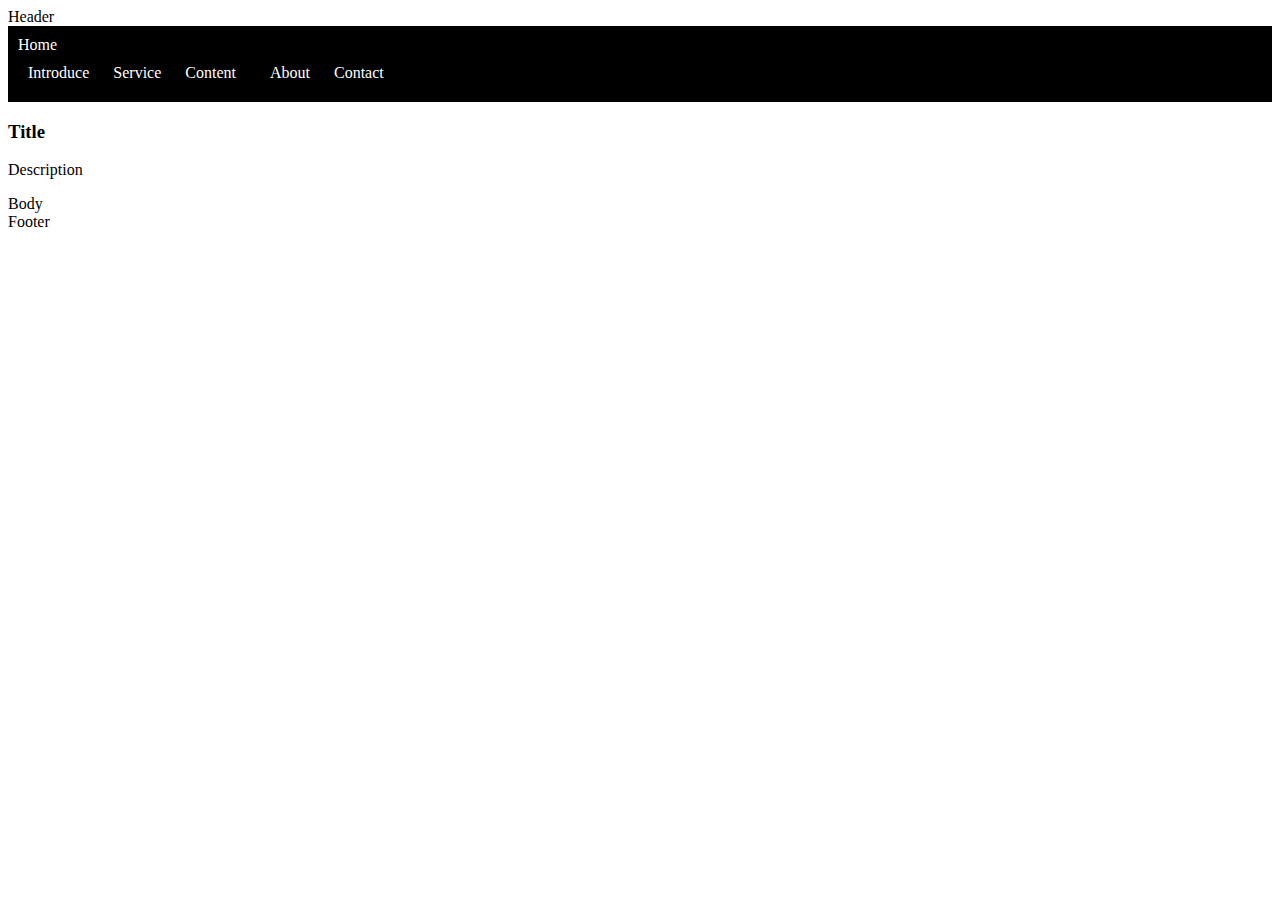
<file: html_css_2/index.html>
<!DOCTYPE html>
<html lang="en">
<head>
    <meta charset="UTF-8">
    <meta http-equiv="X-UA-Compatible" content="IE=edge">
    <meta name="viewport" content="width=device-width, initial-scale=1.0">
    <title>HTML/CSS 2</title>
    <style>
        table, tr, td, th {
            border: 1px solid black;
        }

        table {
            border-collapse: collapse;
        }

        ul,
        li {
            color: white;
            padding: 0;
            margin: 0;
        }

        ul {
            background-color: black;
        }

        li {
          display: inline-block;
          padding: 10px;  
        }

        li>a {
            color: white;
            text-decoration: none;
        }
    </style>
</head>
<body>
    <!-- p, heading -->
    <!-- <h1>HTML/CSS Heading 1</h1>
    <h2>HTML/CSS Heading 2</h2>
    <h3>HTML/CSS Heading 3</h3>
    <h4>HTML/CSS Heading 4</h4>
    <h5>HTML/CSS Heading 5</h5>
    <h6>HTML/CSS Heading 6</h6>
    <p>Lorem ipsum dolor sit, amet consectetur adipisicing elit. Nostrum ipsa illo similique dolorem, in adipisci et aut vel, doloremque molestiae eveniet porro ipsum fugit eligendi cupiditate ullam officiis praesentium temporibus!</p> -->

    <!-- Format -->
    <!-- <b>Thẻ b</b>
    <strong>Thẻ strong - Dùng cho SEO</strong>

    <i>Thẻ i</i>
    <em>Thẻ em - Dùng cho SEO</em> -->

    <!-- <small>Thẻ small</small>

    <mark>Thẻ Mark</mark>

    <del>Thẻ delete</del>
    <ins>Thẻ inserted</ins>
    <sub>Thẻ sub</sub>
    <sup>Thẻ sup</sup>


    <p>Công thức hoá học của nước là H<sub>2</sub>O</p>
    <p>Hằng đăng thức số 3: a<sup>2</sup> - b<sup>2</sup> = (a + b)(a - b)</p> -->


    <!-- Image -->
    <!-- src=source alt=alternative -->

    <!-- External Link -->
    <!-- <p><img src="https://i1-kinhdoanh.vnecdn.net/2021/07/25/8-2556-1626538754-jpeg-1627195-2527-6017-1627196037.jpg?w=120&h=72&q=100&dpr=2&fit=crop&s=L9XWfRaEZd_-F_REqGySfg" alt="background-image"></p>
    <p><img src="test-https://i1-kinhdoanh.vnecdn.net/2021/07/25/8-2556-1626538754-jpeg-1627195-2527-6017-1627196037.jpg?w=120&h=72&q=100&dpr=2&fit=crop&s=L9XWfRaEZd_-F_REqGySfg" alt="background-image"></p> -->

    <!-- Internal Link -->
    <!-- relative path -->
    <!-- <p><img src="./images/background.jpg" alt="background-image"></p>
    <p><img src="./images/background-loi.jpg" alt="background-image-loi"></p> -->
    <!-- absolute path -->
    <!-- <p><img src="html_css_2\images\background.jpg" alt="background-image-absolute"></p> -->

    <!-- Link  -->
    <!-- href=hyperlink reference -->
    <!-- <a href="https://vnexpress.net/bo-tai-chinh-de-xuat-them-goi-ho-tro-covid-19-khoang-24-000-ty-4330271.html">Bộ Tài chính đề xuất thêm gói hỗ trợ Covid-19 khoảng 24.000 tỷ</a>
    <p><a href="./about.html">About page</a></p>
    <p><a href="./about.html" target="_self">About page Self</a></p>
    <p><a href="./about.html" target="_blank">About page Blank</a></p>
    <p><a href="#mark">NEO Mark</a></p> -->
    <!-- mark in page -->
    <!-- <p>Lorem ipsum dolor sit, amet consectetur adipisicing elit. Provident accusamus fuga voluptatum excepturi iusto expedita eos deserunt illum quisquam, laborum, dolores molestiae dignissimos nostrum! Placeat dicta nesciunt mollitia magni iure.</p>
    <br><br><br><br><br><br><br><br><br><br><br><br><br><br><br><br><br><br><br><br><br><br><br><br><br><br><br><br><br><br><br><br><br><br><br><br><br><br><br><br>
    <p id="mark">NEO</p>
    <br><br><br><br><br><br><br><br><br><br><br><br><br><br><br><br><br><br><br><br><br><br><br><br><br><br><br><br><br><br><br><br><br><br><br><br><br><br><br><br>
    <p><mark>Lorem ipsum, dolor sit amet consectetur adipisicing elit. Mollitia accusamus, natus facilis quaerat unde voluptates inventore voluptatem, earum ipsum omnis iusto repellat ab sit quo eaque, quisquam quidem pariatur itaque.</mark></p> -->

    <!-- List -->
    <!-- unorder list -->
    <!-- <ul style="list-style-type:lower-alpha;">
        <li>Home
            <ul>
                <li><a href="">Introduce</a></li>
                <li><a href="">Service</a></li>
                <li><a href="">Content</a></li>
            </ul>
        </li>
        <li>About</li>
        <li>Contact</li>
    </ul> -->
    <!-- order list -->
    <!-- <ol style="list-style-type: lower-roman;">
        <li>Home</li>
        <li>About</li>
        <li>Contact</li>
    </ol> -->


    <!-- Table -->
    <!-- <table>
        <thead>
            <tr>
                <th colspan="3">Information</th>
            </tr>
            <tr>
                <th>ID</th>
                <th>Name</th>
                <th>Address</th>
            </tr>
        </thead>
        <tbody>
            <tr>
                <td>1</td>
                <td>Huu Thanh</td>
                <td rowspan="2">Ha Noi</td>
            </tr>
            <tr>
                <td>2</td>
                <td>Van Truong</td> -->
                <!-- <td>Ha Noi</td> -->
            <!-- </tr>
        </tbody>
        <caption>Student Informations</caption>
    </table> -->

    <!-- Layout -->
    <!-- span, div -->
    <!-- <span>content - inline</span>
    <div>content - block</span>

    <div id="header">Header</div>
    <div id="section">Section</div>
    <div id="footer">Footer</div> -->

    <!-- header, section, footer => bản chất là thẻ div -->

    <!-- <header>
        Header
    </header>
    <section>
        <nav>
            <ul style="list-style-type:lower-alpha;">
                <li>Home
                    <ul>
                        <li><a href="">Introduce</a></li>
                        <li><a href="">Service</a></li>
                        <li><a href="">Content</a></li>
                    </ul>
                </li>
                <li>About</li>
                <li>Contact</li>
            </ul>
        </nav>
        <article>
            <h3>Title</h3>
            <p>Description</p>
        </article>
        Body
    </section>
    <footer>
        Footer
    </footer> -->


    <!-- Form -->
    <!-- method: GET|POST|PUT|DELETE -->
    <!-- <form method="POST" action="./login.php">
        <label for="username">Username</label>
        <input id="username" type="text" name="username">
        <br>
        <label for="password">Password</label>
        <input id="password" type="password" name="password">
        <br>
        <label for="number">Phone</label>
        <input id="number" type="number" name="phone" min="1" max="10" required>
        <br>
        <select name="month" id="month">
            <option value="0">--Select Month--</option>
            <optgroup label="Spring">
                <option value="1">Month 1</option>
                <option value="2">Month 2</option>
                <option value="3">Month 3</option>
            </optgroup>
            <optgroup label="Summer">
                <option value="4">Month 4</option>
                <option value="5">Month 5</option>
                <option value="6">Month 6</option>
            </optgroup>
            <optgroup label="Autumn">
                <option value="7">Month 7</option>
                <option value="8">Month 8</option>
                <option value="9">Month 9</option>
            </optgroup>
            <optgroup label="Winter">
                <option value="10">Month 10</option>
                <option value="11">Month 11</option>
                <option value="12">Month 12</option>
            </optgroup>
        </select>
        <br>
        <label for="male">Male</label>
        <input id="male" type="radio" name="gender" checked>
        <label for="female">Female</label>
        <input id="female" type="radio" name="gender">
        <br>
        <label for="policy">Do you agree with policy!</label>
        <input id="policy" type="checkbox">
        <br>
        <button>Login</button> -->
        <!-- <input type="button" value="Login"> -->
    <!-- </form> -->

    <header>
        Header
    </header>
    <section>
        <nav>
            <ul style="list-style-type:lower-alpha;">
                <li>
                    Home
                    <ul>
                        <li><a href="">Introduce</a></li>
                        <li><a href="">Service</a></li>
                        <li><a href="">Content</a></li>
                    </ul>
                </li>
                <li>About</li>
                <li>Contact</li>
            </ul>
        </nav>
        <article>
            <h3>Title</h3>
            <p>Description</p>
        </article>
        Body
    </section>
    <footer>
        Footer
    </footer>


</body>
</html>
</file>
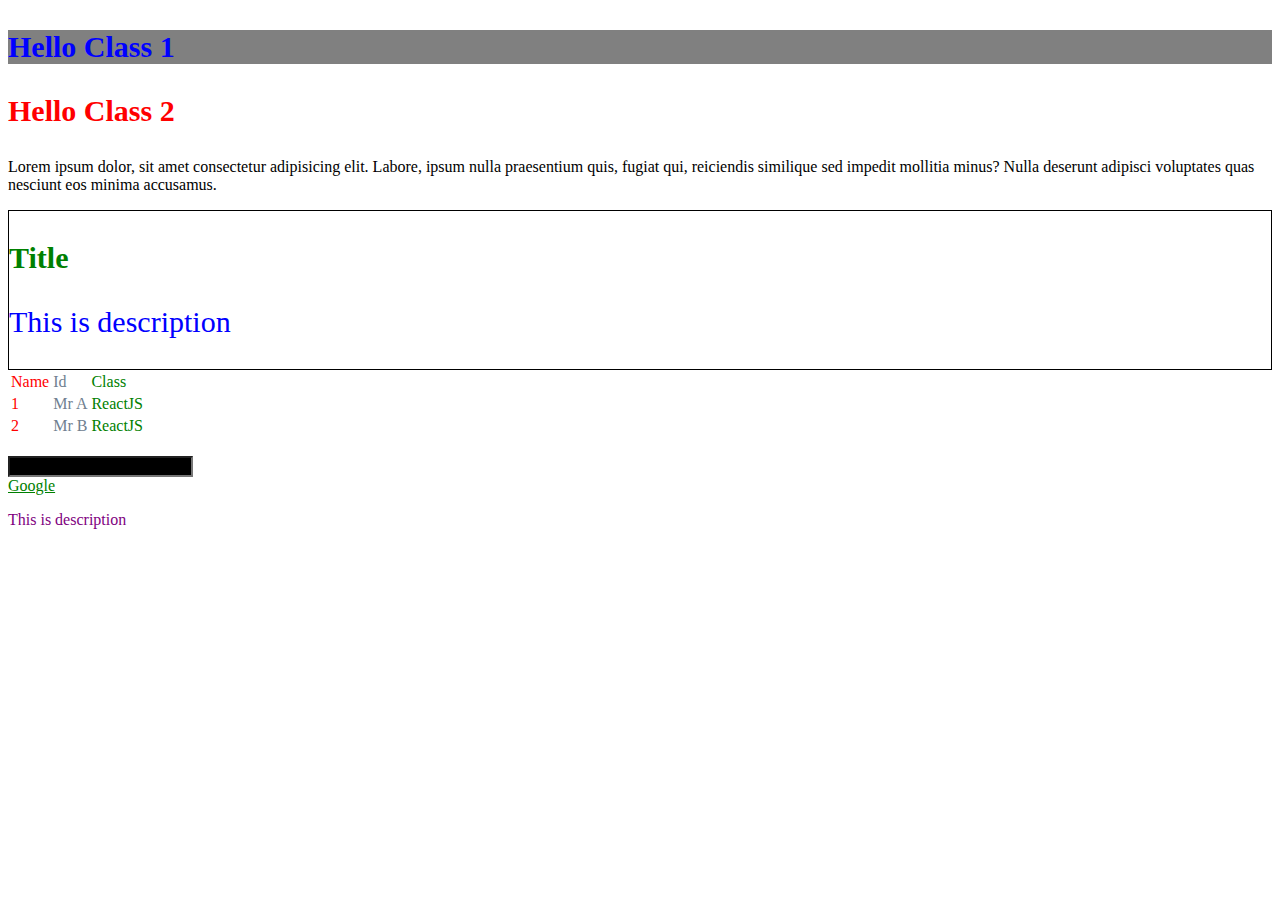
<file: html_css_3/index.html>
<!DOCTYPE html>
<html lang="en">
<head>
    <meta charset="UTF-8">
    <meta http-equiv="X-UA-Compatible" content="IE=edge">
    <meta name="viewport" content="width=device-width, initial-scale=1.0">
    <title>HTML/CSS 3</title>
    <link rel="stylesheet" href="./css/style.css">
</head>
<body>
    <h3 class="first-h3 bg-gray">Hello Class 1</h3>
    <h3 id="second-h3">Hello Class 2</h3>

    <p>Lorem ipsum dolor, sit amet consectetur adipisicing elit. Labore, ipsum nulla praesentium quis, fugiat qui, reiciendis similique sed impedit mollitia minus? Nulla deserunt adipisci voluptates quas nesciunt eos minima accusamus.</p>

    <div class="container">
        <section>
            <h3>Title</h3>
            <p class="description">
                This is description
            </p>
        </section>
    </div>

    <table>
        <tr>
            <td>Name</td>
            <td>Id</td>
            <td>Class</td>
        </tr>
        <tr>
            <td>1</td>
            <td>Mr A</td>
            <td>ReactJS</td>
        </tr>
        <tr>
            <td>2</td>
            <td>Mr B</td>
            <td>ReactJS</td>
        </tr>
    </table>

    <br>
    <input class="input" type="text">

    <br>
    <a href="http://google.com.vn">Google</a>

    <p class="description">This is description</p>
</body>
</html>
</file>
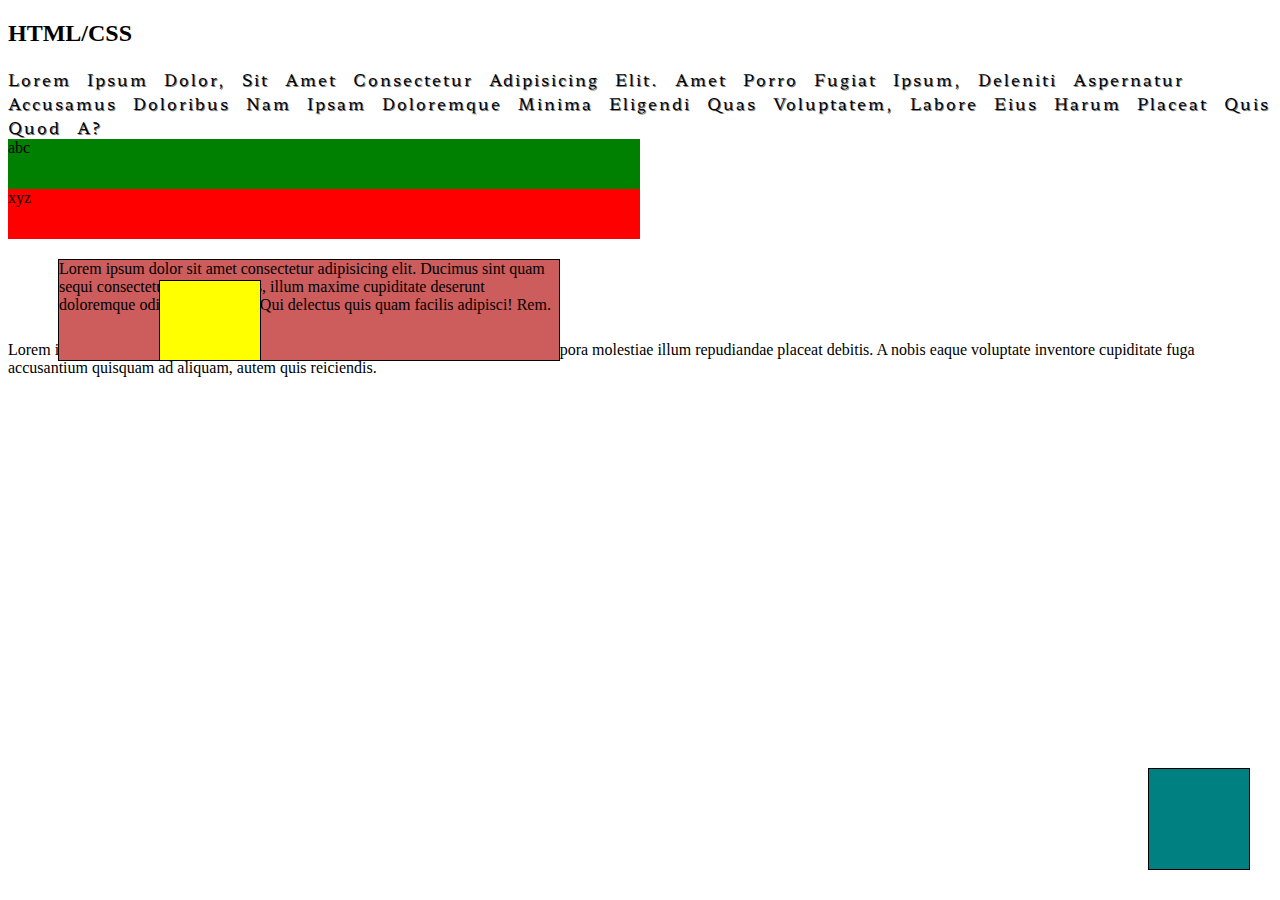
<file: html_css_4/index.html>
<!DOCTYPE html>
<html lang="en">
<head>
    <meta charset="UTF-8">
    <meta http-equiv="X-UA-Compatible" content="IE=edge">
    <meta name="viewport" content="width=device-width, initial-scale=1.0">
    <title>HTML/CSS 4</title>
    <link rel="stylesheet" href="./style/style.css">
    <link rel="preconnect" href="https://fonts.googleapis.com">
    <link rel="preconnect" href="https://fonts.gstatic.com" crossorigin>
    <link href="https://fonts.googleapis.com/css2?family=Hahmlet:wght@100&display=swap" rel="stylesheet">
</head>
<body>
    <h2>HTML/CSS</h2>

    <div class="title">Lorem ipsum dolor, sit amet consectetur adipisicing elit. Amet porro fugiat ipsum, deleniti aspernatur accusamus doloribus nam ipsam doloremque minima eligendi quas voluptatem, labore eius harum placeat quis quod a?</div>

    <!-- <div class="block"></div> -->

    <div class="block1">abc</div>
    <div class="block2">xyz</div>

    <div class="relative block">
        Lorem ipsum dolor sit amet consectetur adipisicing elit. Ducimus sint quam sequi consectetur cumque natus, illum maxime cupiditate deserunt doloremque odit tempore eius! Qui delectus quis quam facilis adipisci! Rem.
        <div class="absolute block"></div>
    </div>

    <div class="fixed block"></div>

    <div>Lorem ipsum dolor sit amet consectetur adipisicing elit. Voluptatem, assumenda? Tempora molestiae illum repudiandae placeat debitis. A nobis eaque voluptate inventore cupiditate fuga accusantium quisquam ad aliquam, autem quis reiciendis.</div>

</body>
</html>
</file>
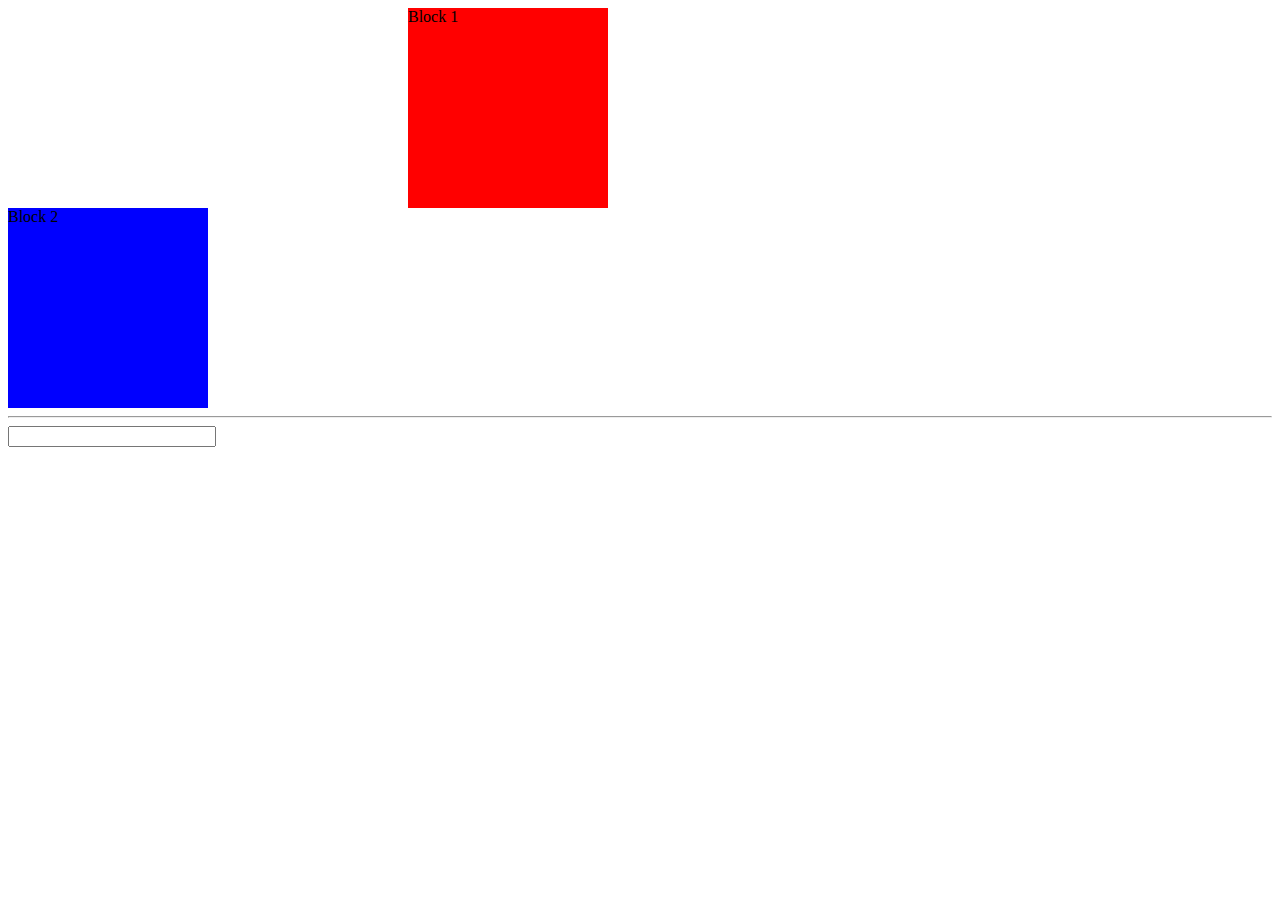
<file: html_css_5/index.html>
<!DOCTYPE html>
<html lang="en">
<head>
    <meta charset="UTF-8">
    <meta http-equiv="X-UA-Compatible" content="IE=edge">
    <meta name="viewport" content="width=device-width, initial-scale=1.0">
    <title>HTML/CSS 5</title>
    <link rel="stylesheet" href="./css/style.css">
</head>
<body>
    <div class="block bg-red transform">Block 1</div>
    <div class="block bg-blue">Block 2</div>
    <hr>
    <input class="search"></div>
</body>
</html>
</file>
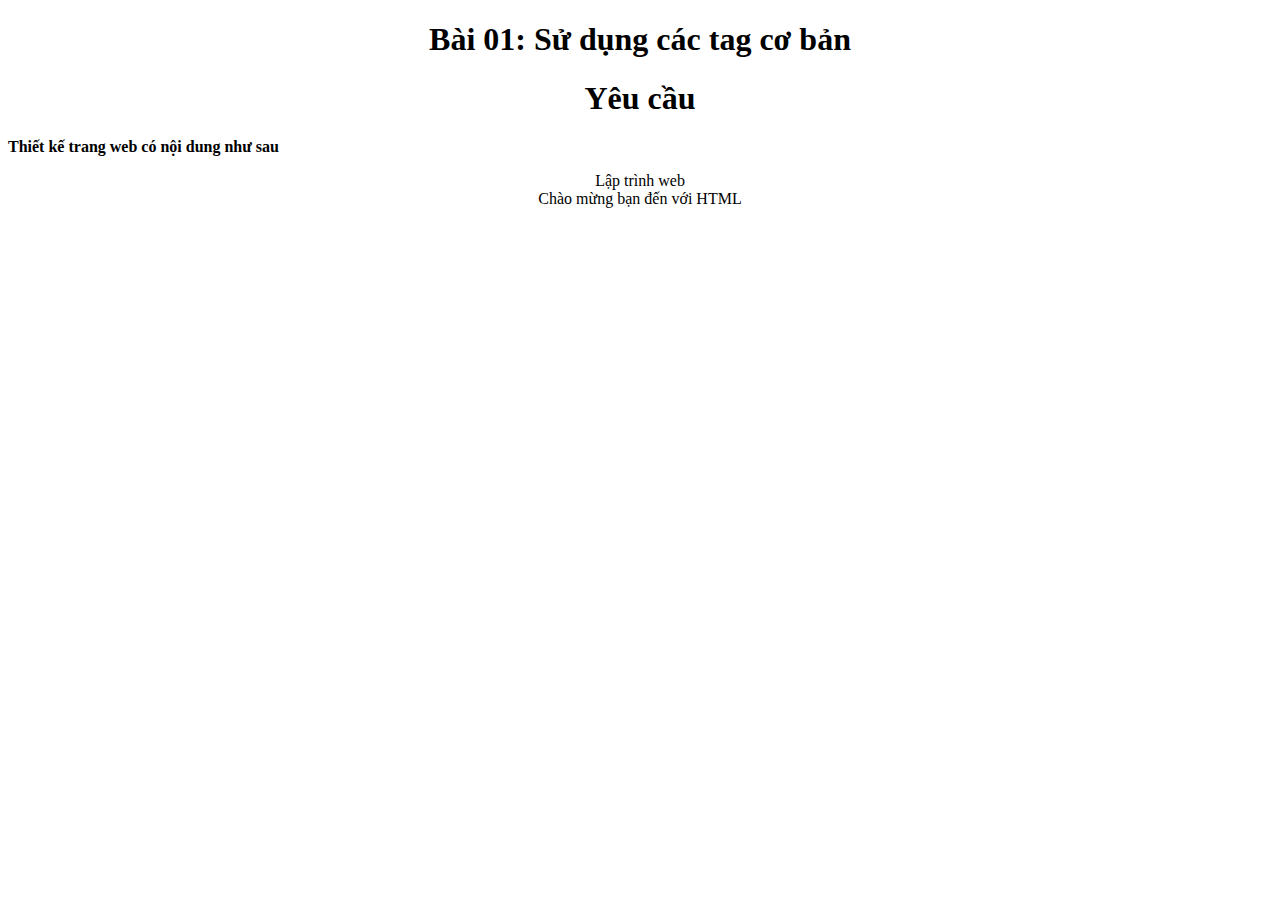
<file: exercise/ex1/index.html>
<!DOCTYPE html>
<html lang="en">
<head>
    <meta charset="UTF-8">
    <meta http-equiv="X-UA-Compatible" content="IE=edge">
    <meta name="viewport" content="width=device-width, initial-scale=1.0">
    <title>Các tag cơ bản</title>
    <style>
        h1 {
            text-align: center;
        }
        #title {
            font-weight: 600;
        }
        #body {
            text-align: center;
        }
    </style>
</head>
<body>
    <h1>Bài 01: Sử dụng các tag cơ bản</h1>
    <h1>Yêu cầu</h1>
    <p id="title">Thiết kế trang web có nội dung như sau</p>
    <p id="body">
        Lập trình web
        <br>
        Chào mừng bạn đến với HTML
    </p>
</body>
</html>
</file>
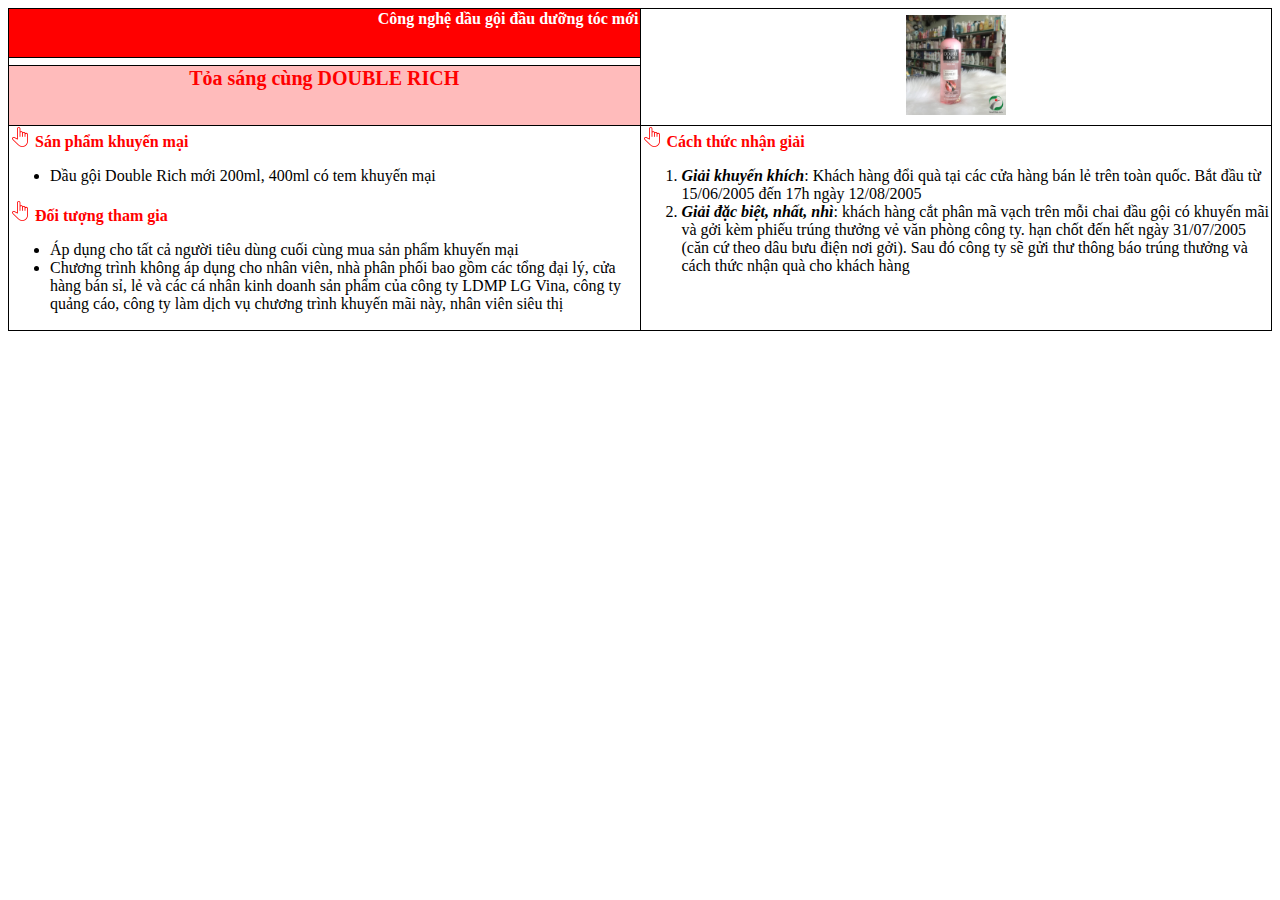
<file: exercise/ex10/index.html>
<!DOCTYPE html>
<html lang="en">

<head>
    <meta charset="UTF-8">
    <meta http-equiv="X-UA-Compatible" content="IE=edge">
    <meta name="viewport" content="width=device-width, initial-scale=1.0">
    <title>Định dạng văn bản</title>
    <link rel="stylesheet" href="./css/style.css">
</head>

<body>
    <div class="container">
        <div class="body-content">
            <table class="table-container">
                <tr class="table-row">
                    <td class="table-row-data row-data-red" colspan="3">Công nghệ dầu gội đầu dưỡng tóc mới</td>
                    <td class="table-row-data row-data-image" rowspan="3">
                        <img class="table-row-data-image" src="./media/images/product.jpg" alt="double-rich-img">
                    </td>
                </tr>
                <tr class="table-row">
                    <td class="table-row-data row-data-blank" colspan="3"></td>
                </tr>
                <tr class="table-row">
                    <td class="table-row-data row-data-pink" colspan="3">Tỏa sáng cùng DOUBLE RICH</td>
                </tr>
                <tr class="table-row">
                    <td class="table-row-data" colspan="2">
                        <div class="table-content-data">
                            <div class="title"><img class="select-img" src="./media/images/select.svg"
                                    alt="select-icon">Sán phẩm khuyến mại</div>
                            <div class="content">
                                <ul class="content-list">
                                    <li>Dầu gội Double Rich mới 200ml, 400ml có tem khuyến mại</li>
                                </ul>
                            </div>
                            <div class="title"><img class="select-img" src="./media/images/select.svg"
                                    alt="select-icon">Đối tượng tham gia</div>
                            <div class="content">
                                <ul class="content-list">
                                    <li>Áp dụng cho tất cả người tiêu dùng cuối cùng mua sản phẩm khuyến mại</li>
                                    <li>Chương trình không áp dụng cho nhân viên, nhà phân phối bao gồm các tổng đại lý,
                                        cửa hàng bán sỉ, lẻ và các cá nhân kinh doanh sản phẩm của công ty LDMP LG Vina,
                                        công ty quảng cáo, công ty làm dịch vụ chương trình khuyến mãi này, nhân viên
                                        siêu thị</li>
                                </ul>
                            </div>
                        </div>
                    </td>
                    <td class="table-row-data" colspan="2">
                        <div class="table-content-data">
                            <div class="title"><img class="select-img" src="./media/images/select.svg"
                                    alt="select-icon">Cách thức nhận giải</div>
                            <div class="content">
                                <ul class="content-list list-number">
                                    <li><b><i>Giải khuyến khích</i></b>: Khách hàng đổi quà tại các cửa hàng bán lẻ trên toàn quốc.
                                        Bắt đầu từ 15/06/2005 đến 17h ngày 12/08/2005</li>
                                    <li><b><i>Giải đặc biệt, nhất, nhì</i></b>: khách hàng cắt phân
                                        mã vạch trên mỗi chai đầu gội có khuyến mãi
                                        và gởi kèm phiếu trúng thưởng vẻ văn phòng
                                        công ty. hạn chốt đến hết ngày 31/07/2005
                                        (căn cứ theo dâu bưu điện nơi gởi). Sau đó
                                        công ty sẽ gửi thư thông báo trúng thưởng và
                                        cách thức nhận quà cho khách hàng</li>
                                </ul>
                            </div>
                        </div>
                    </td>
                </tr>
            </table>
        </div>
    </div>
</body>

</html>
</file>
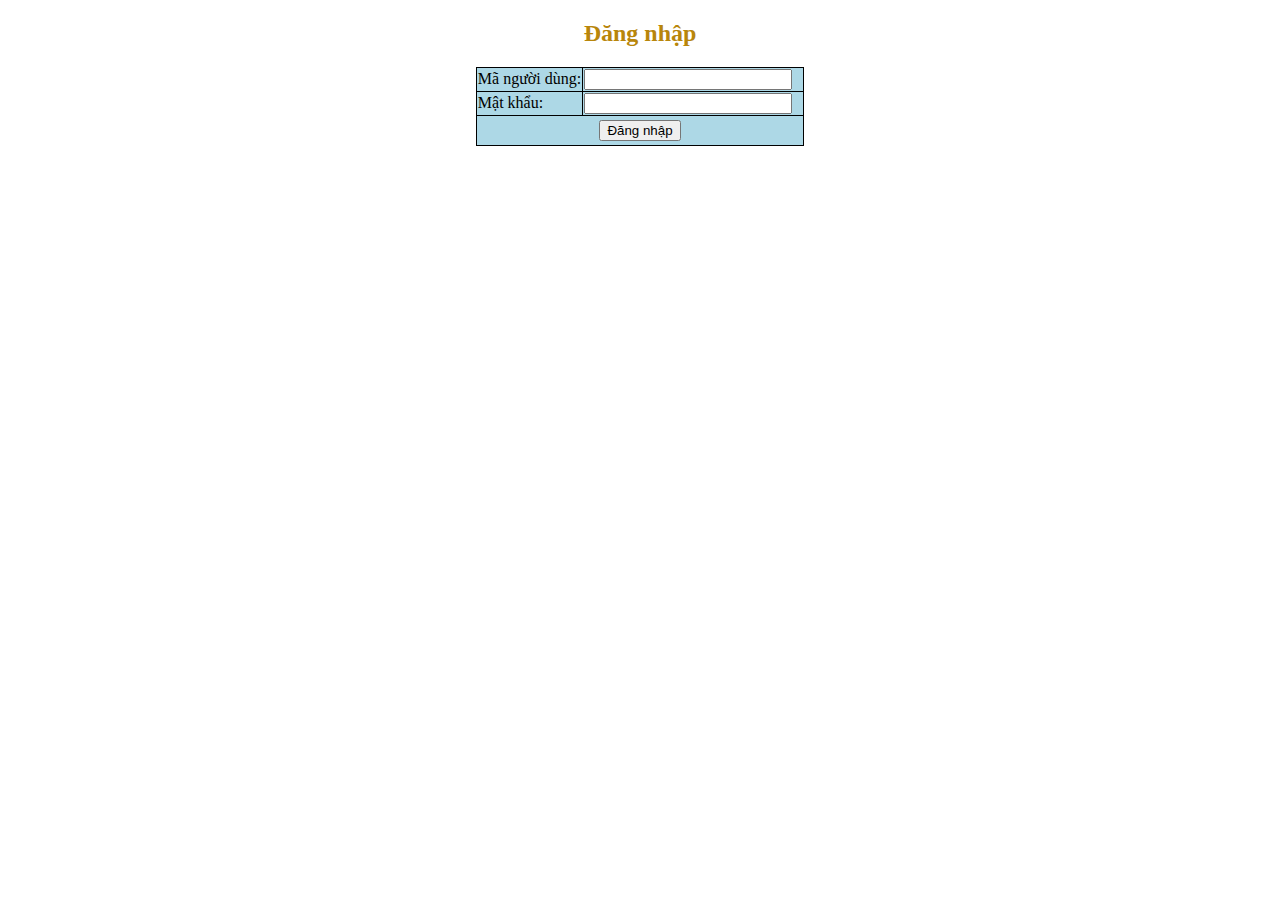
<file: exercise/ex11/index.html>
<!DOCTYPE html>
<html lang="en">

<head>
    <meta charset="UTF-8">
    <meta http-equiv="X-UA-Compatible" content="IE=edge">
    <meta name="viewport" content="width=device-width, initial-scale=1.0">
    <title>Tạo form và các điều khiển trên form</title>
    <link rel="stylesheet" href="./css/style.css">
</head>

<body>
    <div class="container">
        <h2 class="title">Đăng nhập</h2>
        <div class="body-content">
            <div class="table-container">
                <table class="login-form">
                    <tr class="table-row">
                        <td class="table-row-data"><label for="user-code-input">Mã người dùng:</label></td>
                        <td class="table-row-data">
                            <input id="user-code-input" class="input" type="text">
                        </td>
                    </tr>
                    <tr class="table-row">
                        <td class="table-row-data"><label for="password-input">Mật khẩu:</label></td>
                        <td class="table-row-data">
                            <input id="password-input" class="input" type="password">
                        </td>
                    </tr>
                    <tr class="table-row">
                        <td class="table-row-data" colspan="2">
                            <button class="login-button" onclick="
                                const str = getElementById('user-code-input').value;
                                getElementById('user-code').style.display = str ? 'table-row' : 'none';
                                getElementById('user-code-info').innerHTML = str;"
                            >Đăng nhập</button>
                        </td>
                    </tr>
                    <tr id="user-code" class="table-row user-code">
                        <td class="table-row-data" colspan="2">
                            <div id="user-code-info" class="user-code-info"></div>
                        </td>
                    </tr>
                </table>
            </div>
        </div>
    </div>
</body>
<script>
    const onLogin = function () {
        console.log('==============')

        getElementById('user-code').style.display = 'table-row';
        getElementById('user-code-info').innerText = getElementById('user-code-input').innerText;
    }
</script>

</html>
</file>
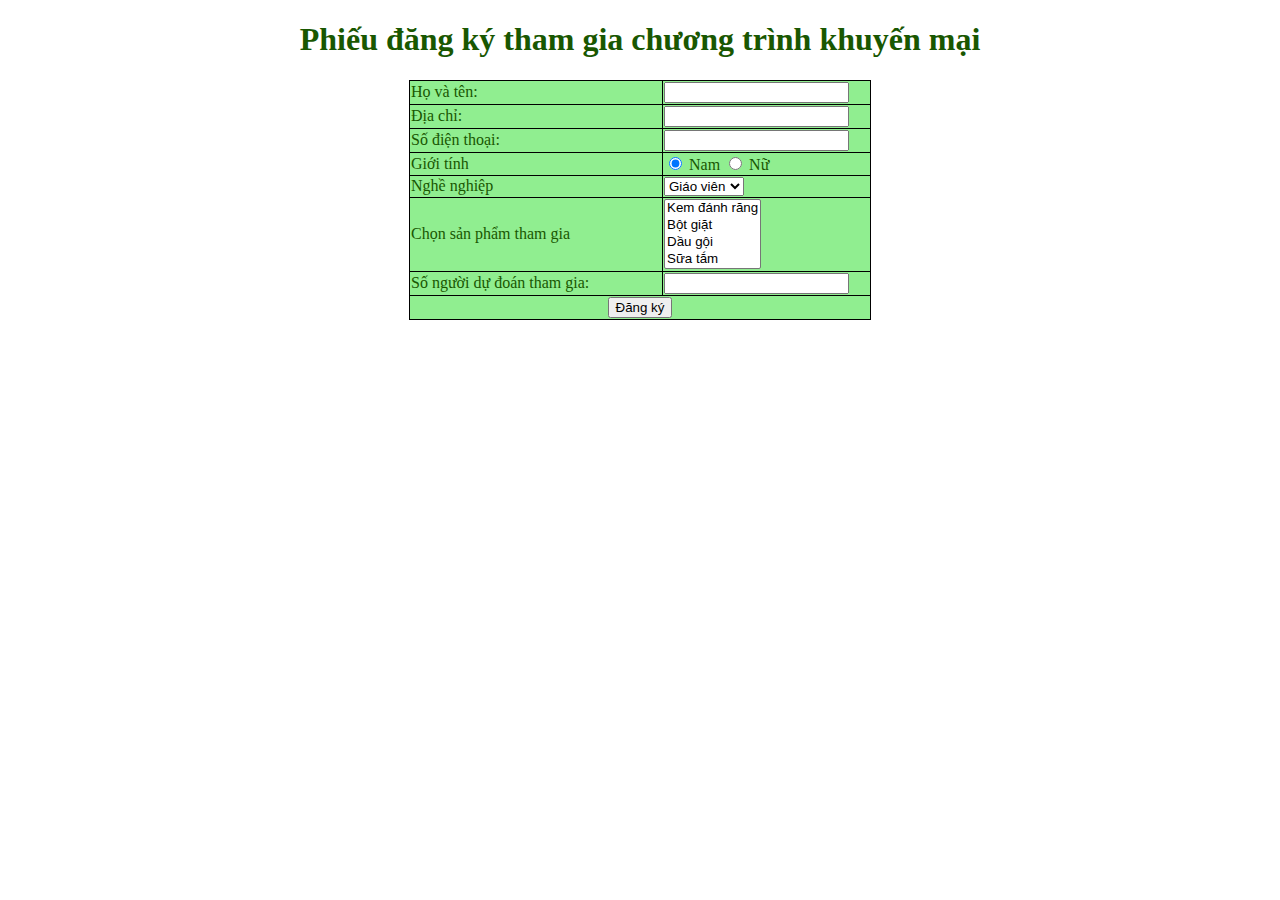
<file: exercise/ex12/index.html>
<!DOCTYPE html>
<html lang="en">
<head>
    <meta charset="UTF-8">
    <meta http-equiv="X-UA-Compatible" content="IE=edge">
    <meta name="viewport" content="width=device-width, initial-scale=1.0">
    <title>Tạo form và các điều khiển</title>
    <link rel="stylesheet" href="./css/style.css">
</head>
<body>
    <div class="container">
        <h1 class="title">Phiếu đăng ký tham gia chương trình khuyến mại</h1>
        <div class="body-content">
            <div class="table-form-container">
                <table class="register-form">
                    <tr class="table-row">
                        <td class="table-row-data"><label for="username-input">Họ và tên:</label></td>
                        <td class="table-row-data">
                            <input id="username-input" class="input" type="text">
                        </td>
                    </tr>
                    <tr class="table-row">
                        <td class="table-row-data"><label for="address-input">Địa chỉ:</label></td>
                        <td class="table-row-data">
                            <input id="address-input" class="input" type="text">
                        </td>
                    </tr>
                    <tr class="table-row">
                        <td class="table-row-data"><label for="phone-input">Số điện thoại:</label></td>
                        <td class="table-row-data">
                            <input id="phone-input" class="input" type="number">
                        </td>
                    </tr>
                    <tr class="table-row">
                        <td class="table-row-data">Giới tính</td>
                        <td class="table-row-data">
                            <input type="radio" id="male" name="gender" value="0" checked="checked">
                            <label for="html">Nam</label>
                            <input type="radio" id="female" name="gender" value="1">
                            <label for="css">Nữ</label>
                        </td>
                    </tr>
                    <tr class="table-row">
                        <td class="table-row-data">Nghề nghiệp</td>
                        <td class="table-row-data">
                            <select name="cars" id="cars">
                                <option value="teacher">Giáo viên</option>
                                <option value="doctor">Bác sĩ</option>
                                <option value="farmer">Nông dân</option>
                                <option value="other">Khác</option>
                            </select>
                        </td>
                    </tr>
                    <tr class="table-row">
                        <td class="table-row-data">Chọn sản phẩm tham gia</td>
                        <td class="table-row-data">
                            <select name="cars" id="cars" multiple>
                                <option value="toothpaste">Kem đánh răng</option>
                                <option value="washing-powder">Bột giặt</option>
                                <option value="shampoo">Dầu gội</option>
                                <option value="shower-gel">Sữa tắm</option>
                            </select>
                        </td>
                    </tr>
                    <tr class="table-row">
                        <td class="table-row-data"><label for="predict-input">Số người dự đoán tham gia:</label></td>
                        <td class="table-row-data">
                            <input id="predict-input" class="input" type="number">
                        </td>
                    </tr>
                    <tr class="table-row">
                        <td class="table-row-data" colspan="2">
                            <button class="register-button"
                                onclick="getElementById('register-success-noti').style.display = 'table-row'"
                            >Đăng ký</button>
                        </td>
                    </tr>
                    <tr class="table-row" id="register-success-noti">
                        <td class="table-row-data" colspan="2">
                            <div class="register-success-noti-content">Bạn đã đăng ký thành công!!</div>
                        </td>
                    </tr>
                </table>
            </div>
        </div>
    </div>
</body>
</html>
</file>
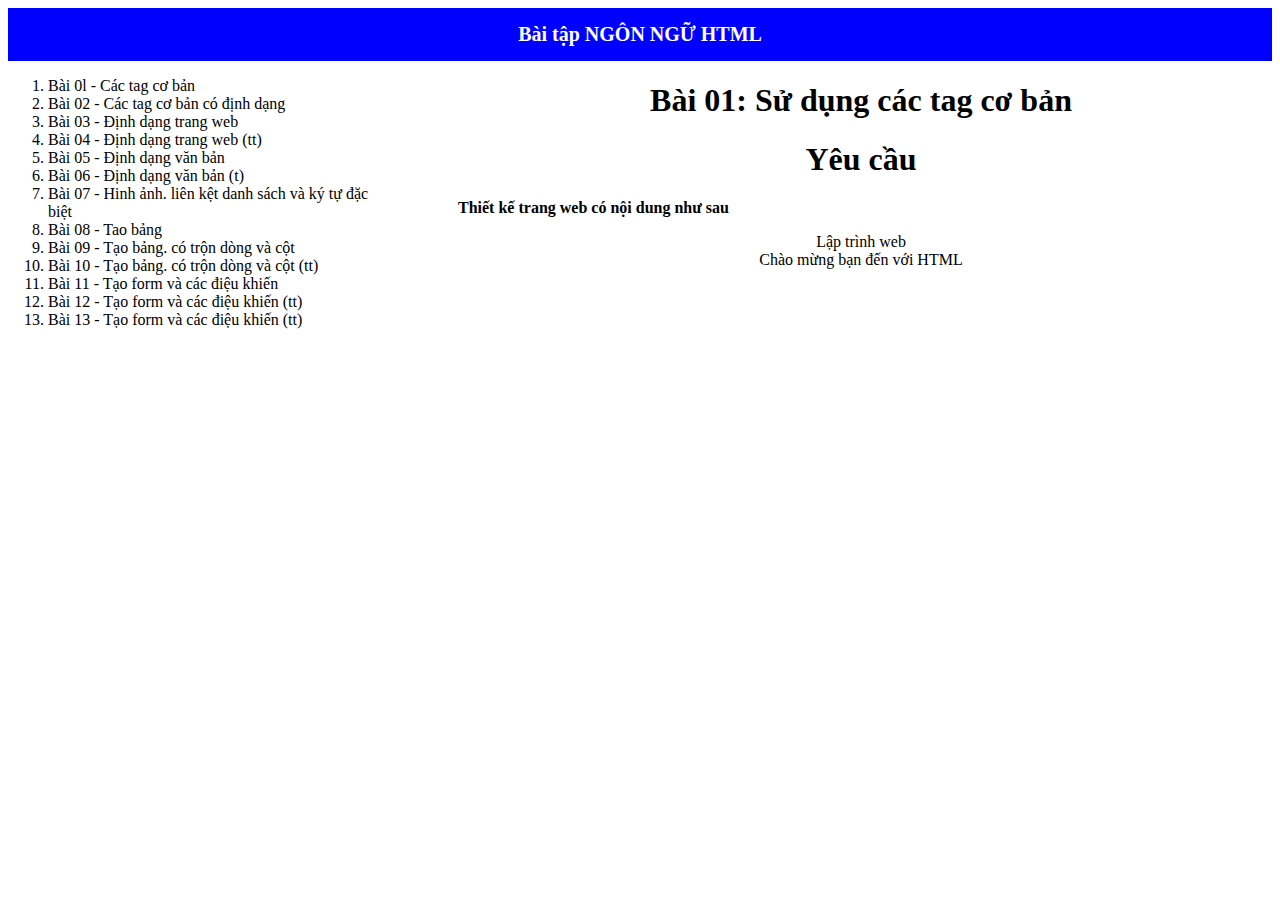
<file: exercise/ex14/index.html>
<!DOCTYPE html>
<html lang="en">
<head>
    <meta charset="UTF-8">
    <meta http-equiv="X-UA-Compatible" content="IE=edge">
    <meta name="viewport" content="width=device-width, initial-scale=1.0">
    <title>Bùi Hữu Thành_Bài tập NGÔN NGỮ HTML</title>
    <link rel="stylesheet" href="./css/style.css">
</head>
<body>
    <div class="container">
        <div class="title">
            Bài tập NGÔN NGỮ HTML
        </div>
        <div class="body-content">
            <div class="list-of-contents">
                <ol class="content-title">
                    <li class="content-data" onclick="
                        getElementById('content-preview-frame').src = '../ex1/index.html'
                    "><a class="content-data-link">Bài 0l - Các tag cơ bản</a></li>
                    <li class="content-data" onclick="
                        getElementById('content-preview-frame').src = '../ex2/index.html'
                    ">Bài 02 - Các tag cơ bản có định dạng</li>
                    <li class="content-data" onclick="
                        getElementById('content-preview-frame').src = '../ex3/index.html'
                    ">Bài 03 - Định dạng trang web</li>
                    <li class="content-data" onclick="
                        getElementById('content-preview-frame').src = '../ex4/index.html'
                    ">Bài 04 - Định dạng trang web (tt)</li>
                    <li class="content-data" onclick="
                        getElementById('content-preview-frame').src = '../ex5/index.html'
                    ">Bài 05 - Định dạng văn bản</li>
                    <li class="content-data" onclick="
                        getElementById('content-preview-frame').src = '../ex6/index.html'
                    ">Bài 06 - Định dạng văn bản (t)</li>
                    <li class="content-data" onclick="
                        getElementById('content-preview-frame').src = '../ex7/index.html'
                    ">Bài 07 - Hinh ảnh. liên kệt danh sách và ký tự đặc biệt</li>
                    <li class="content-data" onclick="
                        getElementById('content-preview-frame').src = '../ex8/index.html'
                    ">Bài 08 - Tao bảng</li>
                    <li class="content-data" onclick="
                        getElementById('content-preview-frame').src = '../ex9/index.html'
                    ">Bài 09 - Tạo bảng. có trộn dòng và cột</li>
                    <li class="content-data" onclick="
                        getElementById('content-preview-frame').src = '../ex10/index.html'
                    ">Bài 10 - Tạo bảng. có trộn dòng và cột (tt)</li>
                    <li class="content-data" onclick="
                        getElementById('content-preview-frame').src = '../ex11/index.html'
                    ">Bài 11 - Tạo form và các điệu khiến</li>
                    <li class="content-data" onclick="
                        getElementById('content-preview-frame').src = '../ex12/index.html'
                    ">Bài 12 - Tạo form và các điệu khiến (tt)</li>
                    <li class="content-data" onclick="
                        getElementById('content-preview-frame').src = '../ex13/index.html'
                    ">Bài 13 - Tạo form và các điệu khiến (tt)</li>
                </ol>
            </div>
            <div class="content-preview">
                <iframe id="content-preview-frame" src="../ex1/index.html" frameborder="0"></iframe>
            </div>
        </div>
    </div>
</body>
</html>
</file>
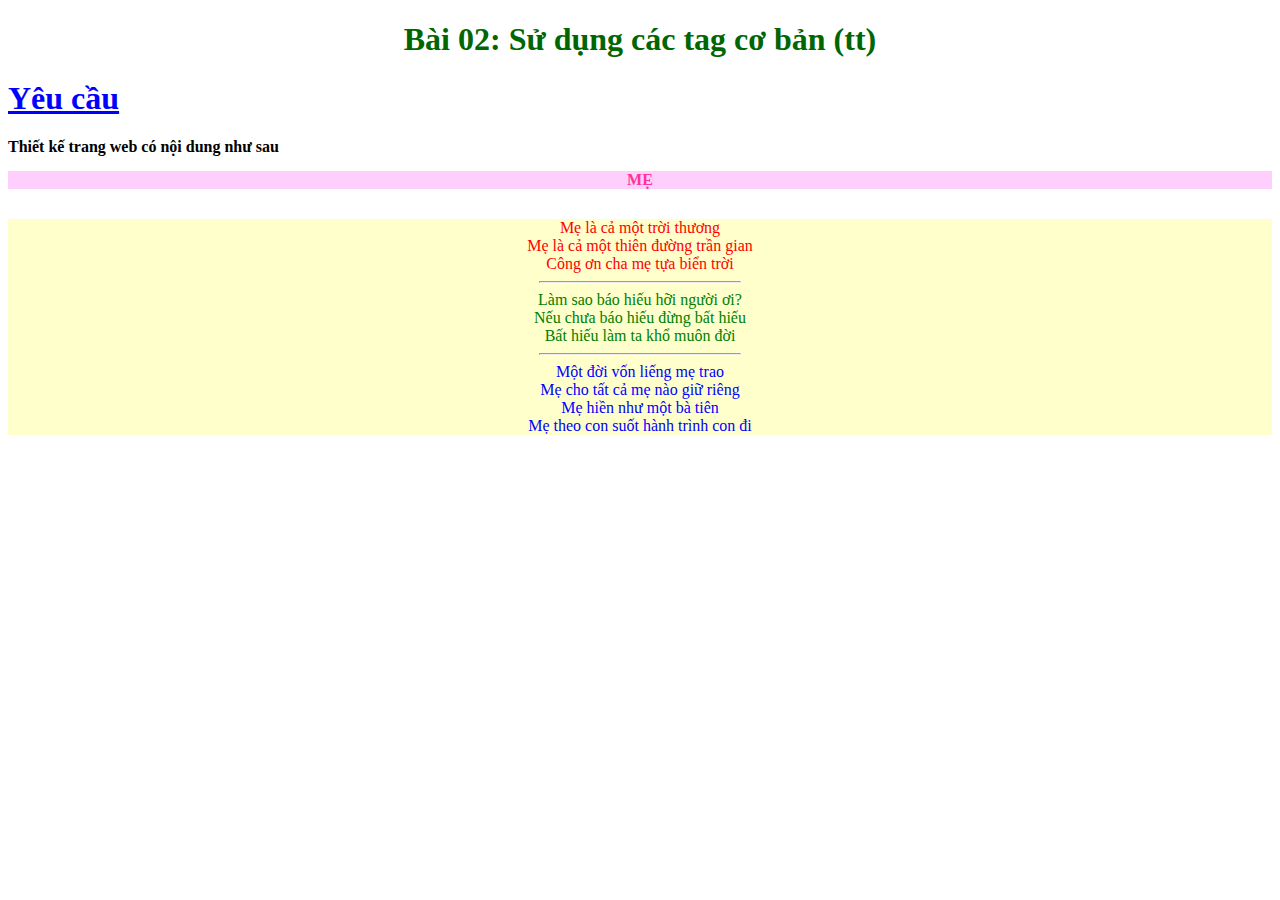
<file: exercise/ex2/index.html>
<!DOCTYPE html>
<html lang="en">
<head>
    <meta charset="UTF-8">
    <meta http-equiv="X-UA-Compatible" content="IE=edge">
    <meta name="viewport" content="width=device-width, initial-scale=1.0">
    <title>Các tag cơ bản</title>
    <link rel="stylesheet" href="./css/style.css">
</head>
<body>
    <div class="container">
        <h1 class="title">Bài 02: Sử dụng các tag cơ bản (tt)</h1>
        <h1 class="sub-title">Yêu cầu</h1>
        <div class="description">Thiết kế trang web có nội dung như sau</div>
        <div class="poem-title">MẸ</div>
        <div class="poem-body">
            <div class="first-paragraph">
                <div class="sentence">Mẹ là cả một trời thương</div>
                <div class="sentence">Mẹ là cả một thiên đường trần gian</div>
                <div class="sentence">Công ơn cha mẹ tựa biển trời</div>
            </div>
            <hr class="p-break">
            <div class="second-paragraph">
                <div class="sentence">Làm sao báo hiếu hỡi người ơi?</div>
                <div class="sentence">Nếu chưa báo hiếu đừng bất hiếu</div>
                <div class="sentence">Bất hiếu làm ta khổ muôn đời</div>
            </div>
            <hr class="p-break">
            <div class="third-paragraph">
                <div class="sentence">Một đời vốn liếng mẹ trao</div>
                <div class="sentence">Mẹ cho tất cả mẹ nào giữ riêng</div>
                <div class="sentence">Mẹ hiền như một bà tiên</div>
                <div class="sentence">Mẹ theo con suốt hành trình con đi</div>
            </div>
        </div>
    </div>
</body>
</html>
</file>
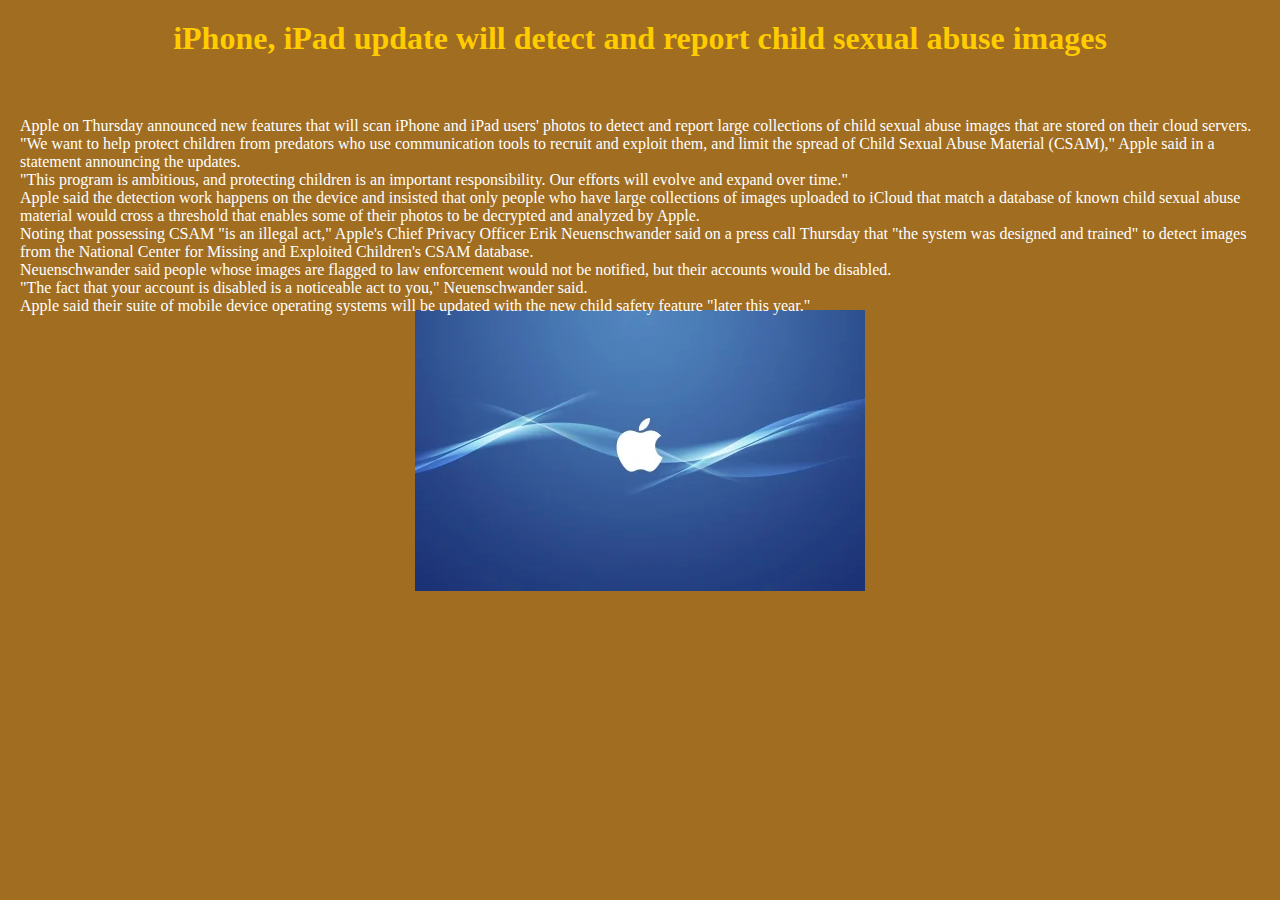
<file: exercise/ex3/index.html>
<!DOCTYPE html>
<html lang="en">

<head>
    <meta charset="UTF-8">
    <meta http-equiv="X-UA-Compatible" content="IE=edge">
    <meta name="viewport" content="width=device-width, initial-scale=1.0">
    <title>Định dạng trang web</title>
    <link rel="stylesheet" href="./style/style.css">
</head>

<body>
    <div class="container">
        <h1 class="title">iPhone, iPad update will detect and report child sexual abuse images</h1>
        <div class="body">
            <p>Apple on Thursday announced new features that will scan iPhone and iPad users' photos to detect and
                report
                large collections of child sexual abuse images that are stored on their cloud servers.
            </p>
            <p>"We want to help protect children from predators who use communication tools to recruit and exploit them,
                and limit the spread of Child Sexual Abuse Material (CSAM)," Apple said in a statement announcing the
                updates.
            </p>

            <p>"This program is ambitious, and protecting children is an important responsibility. Our efforts will
                evolve
                and expand over time."
            </p>
            <p>
                Apple said the detection work happens on the device and insisted that only people who have large
                collections
                of images uploaded to iCloud that match a database of known child sexual abuse material would cross a
                threshold that enables some of their photos to be decrypted and analyzed by Apple.
            </p>
            <p>Noting that possessing CSAM "is an illegal act," Apple's Chief Privacy Officer Erik Neuenschwander said
                on a
                press call Thursday that "the system was designed and trained" to detect images from the National Center
                for
                Missing and Exploited Children's CSAM database.
            </p>
            <p>Neuenschwander said people whose images are flagged to law enforcement would not be notified, but their
                accounts would be disabled.
            </p>
            <p>"The fact that your account is disabled is a noticeable act to you," Neuenschwander said.
            </p>
            <p>Apple said their suite of mobile device operating systems will be updated with the new child safety
                feature
                "later this year."
            </p>
        </div>
    </div>
</body>

</html>
</file>
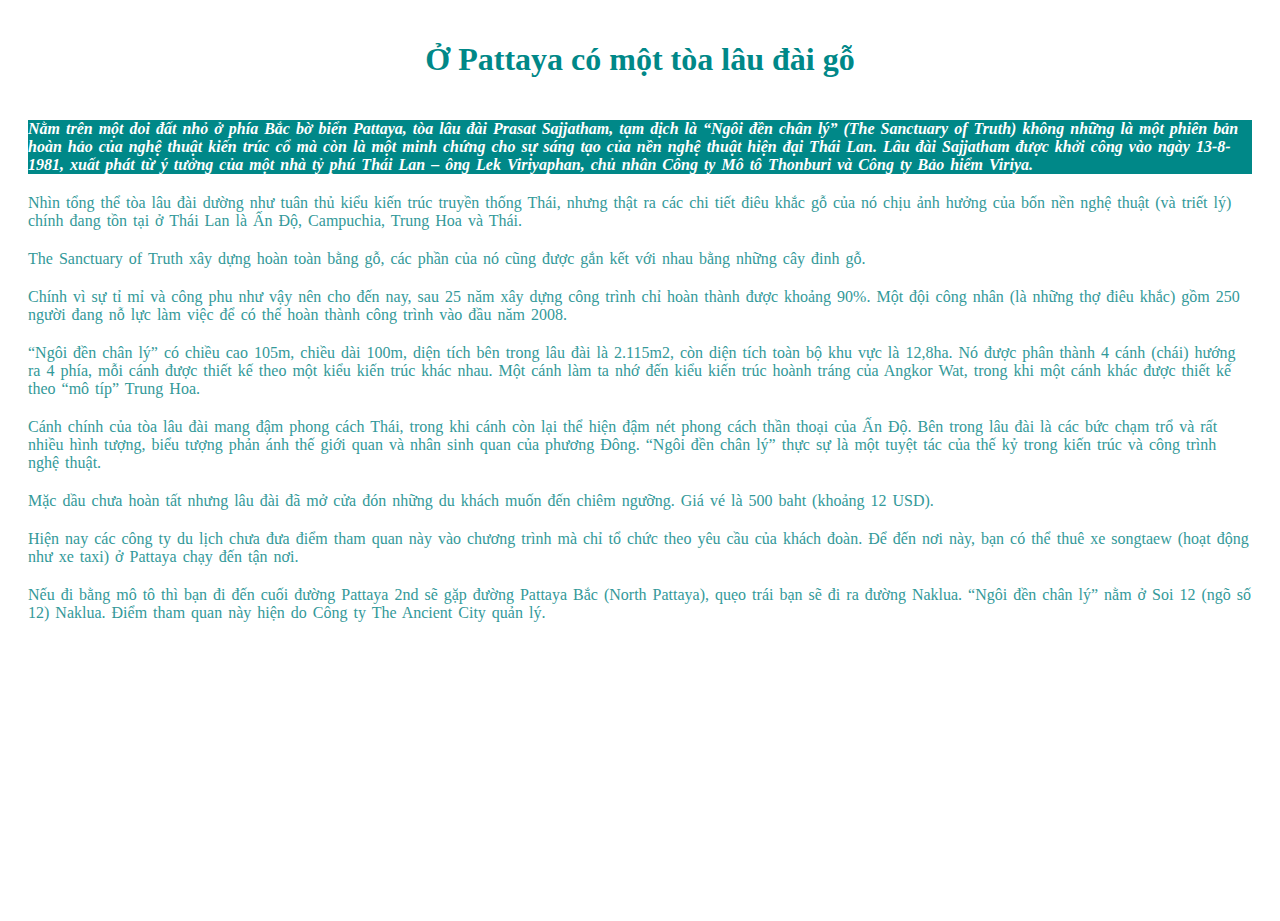
<file: exercise/ex4/index.html>
<!DOCTYPE html>
<html lang="en">

<head>
    <meta charset="UTF-8">
    <meta http-equiv="X-UA-Compatible" content="IE=edge">
    <meta name="viewport" content="width=device-width, initial-scale=1.0">
    <title>Định dạng trang web</title>
    <link rel="stylesheet" href="./css/style.css">
</head>

<body>
    <div class="container">
        <h1 class="title">Ở Pattaya có một tòa lâu đài gỗ</h1>
        <p class="body-content body-content-highlight">Nằm trên một doi đất nhỏ ở phía Bắc bờ biển Pattaya, tòa lâu đài Prasat Sajjatham, tạm dịch là “Ngôi đền chân
            lý” (The Sanctuary of Truth) không những là một phiên bản hoàn hảo của nghệ thuật kiến trúc cổ mà còn là một
            minh chứng cho sự sáng tạo của nền nghệ thuật hiện đại Thái Lan. Lâu đài Sajjatham được khởi công vào ngày 13-8-1981, xuất phát từ ý tưởng của một nhà tỷ phú Thái Lan – ông
            Lek Viriyaphan, chủ nhân Công ty Mô tô Thonburi và Công ty Bảo hiểm Viriya.</p>
        <p class="body-content">Nhìn tổng thể tòa lâu đài dường như tuân thủ kiểu kiến trúc truyền thống Thái, nhưng thật ra các chi tiết
            điêu khắc gỗ của nó chịu ảnh hưởng của bốn nền nghệ thuật (và triết lý) chính đang tồn tại ở Thái Lan là Ấn
            Độ, Campuchia, Trung Hoa và Thái.</p>

        <p class="body-content">The Sanctuary of Truth xây dựng hoàn toàn bằng gỗ, các phần của nó cũng được gắn kết với nhau bằng những cây
            đinh gỗ.

        <p class="body-content">Chính vì sự tỉ mỉ và công phu như vậy nên cho đến nay, sau 25 năm xây dựng công trình chỉ hoàn thành được
            khoảng 90%. Một đội công nhân (là những thợ điêu khắc) gồm 250 người đang nỗ lực làm việc để có thể hoàn
            thành công trình vào đầu năm 2008.</p>

        <p class="body-content">“Ngôi đền chân lý” có chiều cao 105m, chiều dài 100m, diện tích bên trong lâu đài là 2.115m2, còn diện tích
            toàn bộ khu vực là 12,8ha. Nó được phân thành 4 cánh (chái) hướng ra 4 phía, mỗi cánh được thiết kế theo một
            kiểu kiến trúc khác nhau. Một cánh làm ta nhớ đến kiểu kiến trúc hoành tráng của Angkor Wat, trong khi một
            cánh khác được thiết kế theo “mô típ” Trung Hoa.</p>

        <p class="body-content">Cánh chính của tòa lâu đài mang đậm phong cách Thái, trong khi cánh còn lại thể hiện đậm nét phong cách thần
            thoại của Ấn Độ. Bên trong lâu đài là các bức chạm trổ và rất nhiều hình tượng, biểu tượng phản ánh thế giới
            quan và nhân sinh quan của phương Đông. “Ngôi đền chân lý” thực sự là một tuyệt tác của thế kỷ trong kiến
            trúc và công trình nghệ thuật.</p>

        <p class="body-content">Mặc dầu chưa hoàn tất nhưng lâu đài đã mở cửa đón những du khách muốn đến chiêm ngưỡng. Giá vé là 500 baht
            (khoảng 12 USD).</p>

        <p class="body-content">Hiện nay các công ty du lịch chưa đưa điểm tham quan này vào chương trình mà chỉ tổ chức theo yêu cầu của
            khách đoàn. Để đến nơi này, bạn có thể thuê xe songtaew (hoạt động như xe taxi) ở Pattaya chạy đến tận nơi.</p>

        <p class="body-content">Nếu đi bằng mô tô thì bạn đi đến cuối đường Pattaya 2nd sẽ gặp đường Pattaya Bắc (North Pattaya), quẹo trái
            bạn sẽ đi ra đường Naklua. “Ngôi đền chân lý” nằm ở Soi 12 (ngõ số 12) Naklua. Điểm tham quan này hiện do
            Công ty The Ancient City quản lý. </p>
    </div>
</body>

</html>
</file>
<file: html_css_3/css/style.css>
/* @import url(./style2.css); */

.bg-gray {
    background-color: gray;
}

h3 {
    color: green;
    font-size: 30px;
}

.first-h3 {
    color: blue;
    font-size: 30px;
}

#second-h3 {
    color: red;
    font-size: 30px;
}

.container .description {
    font-size: 30px;
}

.container>section {
    border: black solid 1px;
}

/* ~ + => dung cho the anh em (sibling) */

/* chon the p ngay sau the div */
div+p {
    color: blue;
}

/* chon tat ca the p sau the div */
div~p {
    color: purple;
}

/* chon the div co class la container */
div.container {
    color: blue;
}

/* chon the p ngay sau the div co class la container */
div.container+p {
    color: gray;
}

table tr td:first-child {
    color: red;
}

table tr td:last-child {
    color: green;
}

table tr td:first-of-type {
    color: red;
}

table tr td:nth-child(2) {
    color: purple;
}

table tr td:nth-last-child(2) {
    color: slategrey;
}

.input {
    background-color: black;
    color: white;
}

input:hover {
    background-color: gray;
}

input:focus {
    background-color: tomato;
}

a {
    color: green;
}

a:visited {
    color: black;
}

a:active {
    color: brown;
}
</file>
<file: html_css_4/style/style.css>
.title {
    font-family: 'Hahmlet', serif;
    direction: ltr;
    letter-spacing: 2px;
    word-spacing: 10px;
    text-indent: 0px;
    text-transform: capitalize;
    white-space: pre-wrap;
    text-shadow: gray 1px 1px;
}

.block {
    width: 100px;
    height: 100px;
    border: 1px solid black;
    /* background-image: url("../media/images/background.jpg"); */
    background-size: 400px auto;
    background-repeat: no-repeat;
    background-position: center;
}

.block1, .block2 {
    width: 50%;
    height: 50px;
    display: inline-block;
}

.block1 {
    background-color: green;
    margin: 0;
    padding: 0;
    /* float: left; */
}

.block2 {
    background-color: red;
    margin: 0;
    padding: 0;
    /* float: right; */
}

.block2::after{
    display: block;
    content: "";
    clear: both;
}

.relative {
    width: 500px;
    position: relative;
    background-color: indianred;
    top: 20px;
    left: 50px;
    overflow: scroll;
    overflow: auto;
}

.absolute {
    position: absolute;
    background-color: yellow;
    top: 20px;
    left: 100px;
}

.fixed {
    position: fixed;
    background-color: teal;
    bottom: 30px;
    right: 30px;
}

@media only screen and (min-width: 200px) and (max-width: 1086px) {
    .relative {
        background-color: royalblue;
    }
}
</file>
<file: html_css_5/css/style.css>
.block {
    width: 200px;
    height: 200px;
}

.bg-red {
    background-color: red;
}

.bg-blue {
    background-color: blue;
    transition: width 1s, height 1s;
}

/* transform */
.transform {
    /* transform: translate(20px, 30px); */
    /* transform: rotate(45deg); */
    /* transform: scale(0.5, 1.5); */
    /* transform: translate(20px, 30px) rotate(45deg) scale(1.5) */
}

/* transition, animation */
.bg-blue:hover {
    width: 1000px;
    height: 300px;
    transition: width ease 2s 1s, height ease 1s;
    /* transition: property, [mode], [delay], duration */
}

.bg-red {
    position: relative;
    left: 400px;
    /* animation: move-right 1s ease-in-out 0s infinite forwards; */
    /* animation: move-around 5s ease-in-out 0s infinite forwards; */
}

@keyframes move-right {
    from {
        left: 0px;
    }
    to {
        left: 400px;
    }
}

@keyframes move-around {
    0% {
        left: 0px;
        top: 0px;
        transform: scale(1);
    }
    25% {
        left: 0px;
        top: 400px;
        transform: scale(1.5);
    }
    50% {
        left: 400px;
        top: 400px;
        transform: scale(1);
    }
    75% {
        left: 400px;
        top: 0px;
        transform: scale(0.5);
    }
    100% {
        left: 0px;
        top: 0px;
        transform: scale(1);
    }
}

.search {
    width: 200px;
}

.search:hover {
    width: 300px;
}
</file>
<file: exercise/ex10/css/style.css>
.container .body-content table, tr, td {
    border: 1px solid black;
    border-collapse: collapse;
}

.container .body-content .table-container {
    width: 100%;
}

.container .body-content .table-container .table-row .table-row-data[colspan="2"] {
    width: 50%;
}

.container .body-content .table-container .table-row .table-row-data-image {
    width: 100px;
    margin: 5px;
}

.container .body-content .table-container .table-row .row-data-red {
    background-color: red;
    color: white;
    font-weight: 800;
    text-align: right;
}

.container .body-content .table-container .table-row .row-data-image {
    width: 110px;
    text-align: center;
}

.container .body-content .table-container .table-row .row-data-blank {
    height: 5px;
}

.container .body-content .table-container .table-row .row-data-pink {
    background-color: #FFBBBB;
    color: red;
    font-weight: 800;
    text-align: center;
    font-size: 20px;
}

.container .body-content .table-container .table-row .table-row-data {
    vertical-align: top;
}

.container .body-content .table-container .table-row .table-row-data .table-content-data .title {
    color: red;
    font-weight: 700;
}

.container .body-content .table-container .table-row .table-row-data .table-content-data .title .select-img {
    width: 20px;
    padding-right: 5px;
}

.container .body-content .table-container .table-row .table-row-data .table-content-data .content .list-number {
    list-style-type: decimal;
}
</file>
<file: exercise/ex11/css/style.css>
.container .title {
    color: darkgoldenrod;
    text-align: center;
}

.container .body-content .table-container table, tr, td {
    border: 1px solid black;
    border-collapse: collapse;
}

.container .body-content .table-container .login-form {
    margin: auto;
    background-color: lightblue;
}

.container .body-content .table-container .login-form .table-row .table-row-data .input {
    width: 200px;
    margin-right: 10px;
}

.container .body-content .table-container .login-form .table-row .table-row-data .login-button {
    margin: 3px auto;
    display: block;
}

.container .body-content .table-container .login-form .user-code {
    display: none;
}

.container .body-content .table-container .login-form .show {
    display: table-row;
}

.container .body-content .table-container .login-form .table-row .table-row-data .user-code-info {
    text-align: center;
}
</file>
<file: exercise/ex12/css/style.css>
.container .title {
    color: #195701;
    text-align: center;
}

.container .body-content .table-form-container table, tr, td {
    border: 1px solid black;
    border-collapse: collapse;
}

.container .body-content .table-form-container .register-form {
    margin: auto;
    background-color: lightgreen;
    color: #195701;
}

.container .body-content .table-form-container .register-form .table-row td:first-child {
    width: 250px;
}

.container .body-content .table-form-container .register-form .input {
    margin-right: 20px;
}

.container .body-content .table-form-container .register-form .table-row .table-row-data .register-button {
    margin: auto;
    display: block;
}

.container .body-content .table-form-container .register-form #register-success-noti {
    display: none;
}

.container .body-content .table-form-container .register-form .table-row .table-row-data .register-success-noti-content {
    color: red;
    text-align: center;
}
</file>
<file: exercise/ex14/css/style.css>
.container .title {
    color: white;
    background-color: blue;
    font-weight: 800;
    font-size: 20px;
    text-align: center;
    padding: 15px;
}

.container .body-content .list-of-contents {
    float: left;
    width: 30%;
}

.container .body-content .list-of-contents .content-data-link {
    cursor: pointer;
}

.container .body-content .list-of-contents .content-data:visited {
    color: mediumpurple;
}

.container .body-content .content-preview {
    float: right;
    width: 65%;
    height: 500px;
}

.container .body-content .content-preview #content-preview-frame {
    width: 100%;
    height: 100%;
}
</file>
<file: exercise/ex2/css/style.css>
.container .title {
    color: #006600 ;
    text-align: center;
}

.container .sub-title {
    color: #0000FF;
    text-decoration: underline;
}

.container .description {
    font-weight: 800;
}

.container .poem-title {
    text-align: center;
    color: #FF3399;
    font-weight: 600;
    background-color: #FECFFD;
    margin: 15px 0;
}

.container .poem-body {
    background-color: #FFFFCC;
    margin-top: 30px;
    text-align: center;
}

.container .poem-body .p-break {
    width: 200px;
}

.container .poem-body .first-paragraph .sentence {
    color: red;
}

.container .poem-body .second-paragraph .sentence {
    color: green;
}

.container .poem-body .third-paragraph .sentence {
    color: blue;
}
</file>
<file: exercise/ex3/style/style.css>
* {
    padding: 0;
    margin: 0;
    box-sizing: border-box;
}

.container {
    background-color: #A06D21 ;
    background-image: url('../media/images/background.webp');
    background-position: center;
    background-repeat: no-repeat;
    height: 100vh;
}

.container .title {
    text-align: center;
}

.title {
    color: #FFCC00;
    padding-top: 20px;
    padding-bottom: 40px;;
}

.container .body {
    color: #ffffff;
    padding: 20px;
}
</file>
<file: exercise/ex4/css/style.css>
/* * {
    padding: 0px;
    margin: 0;
    box-sizing: border-box;
} */

body, html {
    height: 100%;
}

.container {
    background-image: url('https://icdn.dantri.com.vn/cuNr3pVn1YVMKTM1eMWbRT8Qg7I9N/Image/2015/03/den12-48ef2.jpg');
    background-repeat: no-repeat;
    background-position: center;
    background-size: cover;
    height: 100%;
}

.container .title {
    padding: 20px 0;
    text-align: center;
    color: #008888;
}

.container .body-content {
    color: #339999;
    margin: 20px 20px;
    word-spacing: 2px;
}

.container .body-content-highlight {
    background-color: #008888;
    color: #ffffff;
    font-weight: 700;
    font-style: italic;
}
</file>
